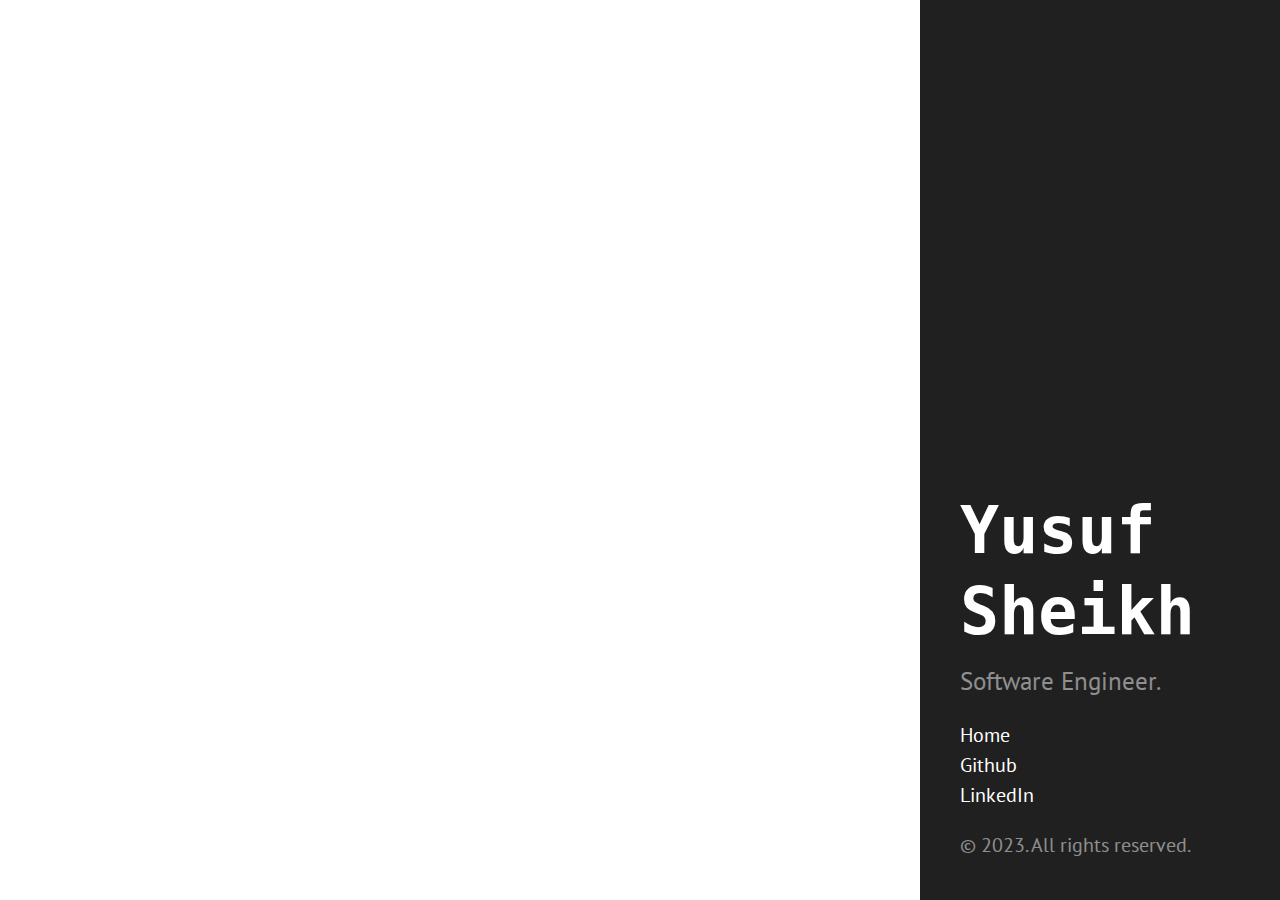
<file: index.html>
<!doctype html><html xmlns=http://www.w3.org/1999/xhtml xml:lang=en-gb lang=en-gb><head><link href=https://gmpg.org/xfn/11 rel=profile><meta charset=utf-8><meta name=generator content="Hugo 0.119.0"><meta name=viewport content="width=device-width,initial-scale=1"><title>Yusuf Sheikh</title><meta name=description content="Software Engineer."><link type=text/css rel=stylesheet href=https://yusufsheiqh.github.io/css/print.css media=print><link type=text/css rel=stylesheet href=https://yusufsheiqh.github.io/css/poole.css><link type=text/css rel=stylesheet href=https://yusufsheiqh.github.io/css/syntax.css><link type=text/css rel=stylesheet href=https://yusufsheiqh.github.io/css/hyde.css><link rel=stylesheet href="https://fonts.googleapis.com/css?family=Abril+Fatface|PT+Sans:400,400i,700"><link rel=apple-touch-icon-precomposed sizes=144x144 href=/apple-touch-icon-144-precomposed.png><link rel="shortcut icon" href=/favicon.png><link href=https://yusufsheiqh.github.io/index.xml rel=alternate type=application/rss+xml title="Yusuf Sheikh"></head><body class=layout-reverse><aside class=sidebar><div class="container sidebar-sticky"><div class=sidebar-about><a href=https://yusufsheiqh.github.io/><h1>Yusuf Sheikh</h1></a><p class=lead>Software Engineer.</p></div><nav><ul class=sidebar-nav><li><a href=https://yusufsheiqh.github.io/>Home</a></li><li><a href=https://github.com/yusufsheiqh/>Github</a></li><li><a href=https://www.linkedin.com/in/yusufsheikh/>LinkedIn</a></li></ul></nav><p>&copy; 2023. All rights reserved.</p></div></aside><main class="content container"><div class=posts></div></main></body></html>
</file>
